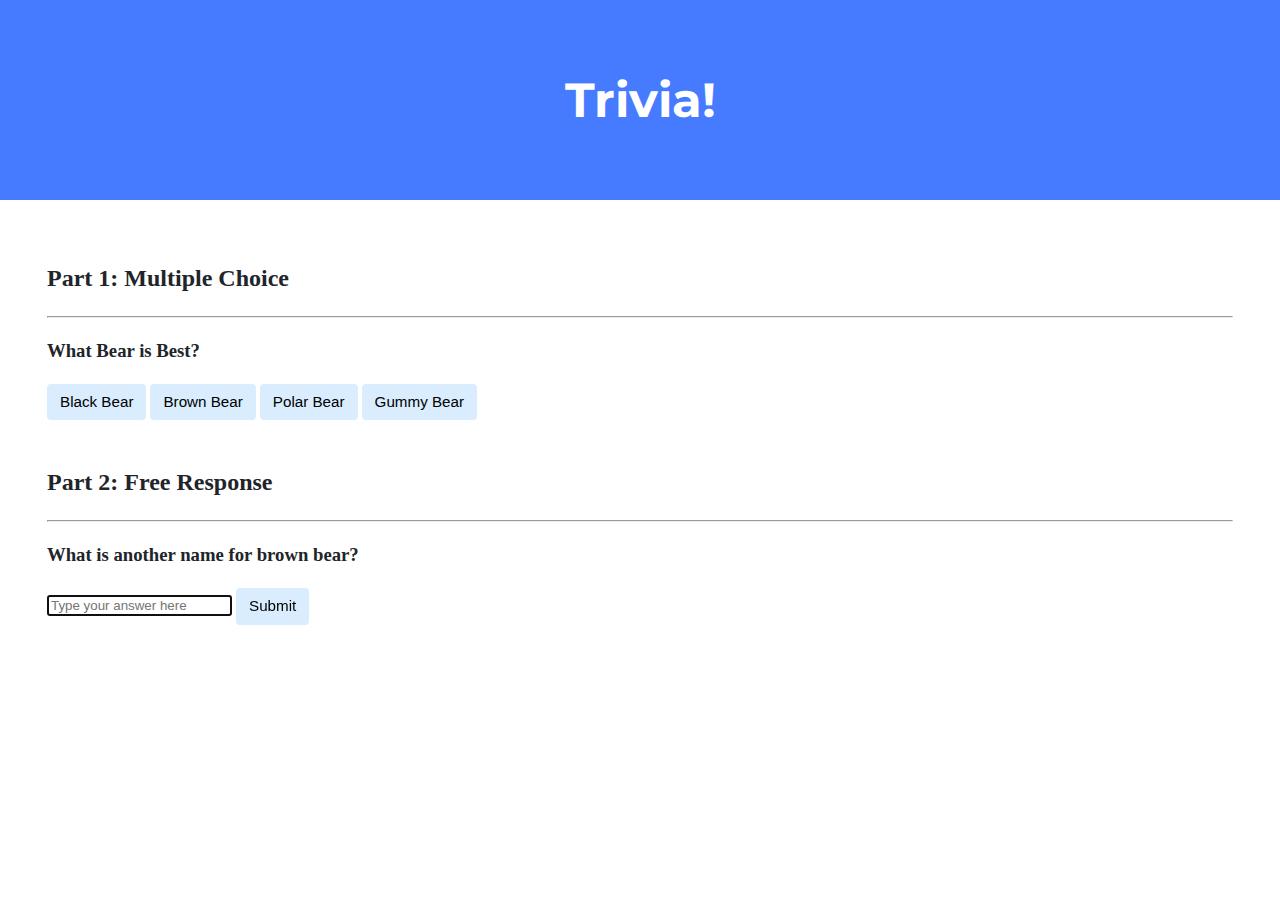
<file: week8/trivia/index.html>
<!DOCTYPE html>

<html lang="en">
    <head>
        <link href="https://fonts.googleapis.com/css2?family=Montserrat:wght@500&display=swap" rel="stylesheet">
        <link href="styles.css" rel="stylesheet">
        <title>Trivia!</title>
        <script>

            document.addEventListener('DOMContentLoaded', function() {

                document.querySelector('.correct').addEventListener('click', function() {
                    document.querySelector('.correct').style.backgroundColor = 'green';
                    document.querySelector('p').innerHTML = 'Correct!';
                });

                let wrong_answers = document.querySelectorAll('.incorrect');
                let t = wrong_answers.length;
                for (let i = 0; i < t; i++) {
                    wrong_answers[i].addEventListener('click', function() {
                        wrong_answers[i].style.backgroundColor = 'red';
                        document.querySelector('p').innerHTML = 'Incorrect';
                    });
                }

                document.querySelector('#submit').addEventListener('click', function() {
                    let names = ['Grizzly Bear', 'grizzly bear', 'Grizzly', 'grizzly'];
                    let my_answer = document.querySelector('input')
                    if (names.includes(my_answer.value)) {
                        my_answer.style.backgroundColor = 'green';
                        document.querySelector('#p2').innerHTML = 'Correct!';
                    }
                    else {
                        my_answer.style.backgroundColor = 'red';
                        document.querySelector('#p2').innerHTML = 'Incorrect';
                    }
                });
            });

        </script>

    </head>
    <body>
        <div class="header">
            <h1>Trivia!</h1>
        </div>

        <div class="container">
            <div class="section">
                <h2>Part 1: Multiple Choice </h2>
                <hr>
                <!-- TODO: Add multiple choice question here -->
                <h3> What Bear is Best? </h3>
                <p></p>
                <button class="incorrect">Black Bear</button>
                <button class="correct">Brown Bear</button>
                <button class="incorrect">Polar Bear</button>
                <button class="incorrect">Gummy Bear</button>
            </div>

            <div class="section">
                <h2>Part 2: Free Response</h2>
                <hr>
                <!-- TODO: Add free response question here -->
                <h3> What is another name for brown bear? </h3>
                <p id="p2"></p>
                <input autocomplete="off" autofocus id="answer" name="answer" placeholder="Type your answer here">
                <button id="submit"> Submit </button>

            </div>
        </div>
    </body>
</html>
</file>
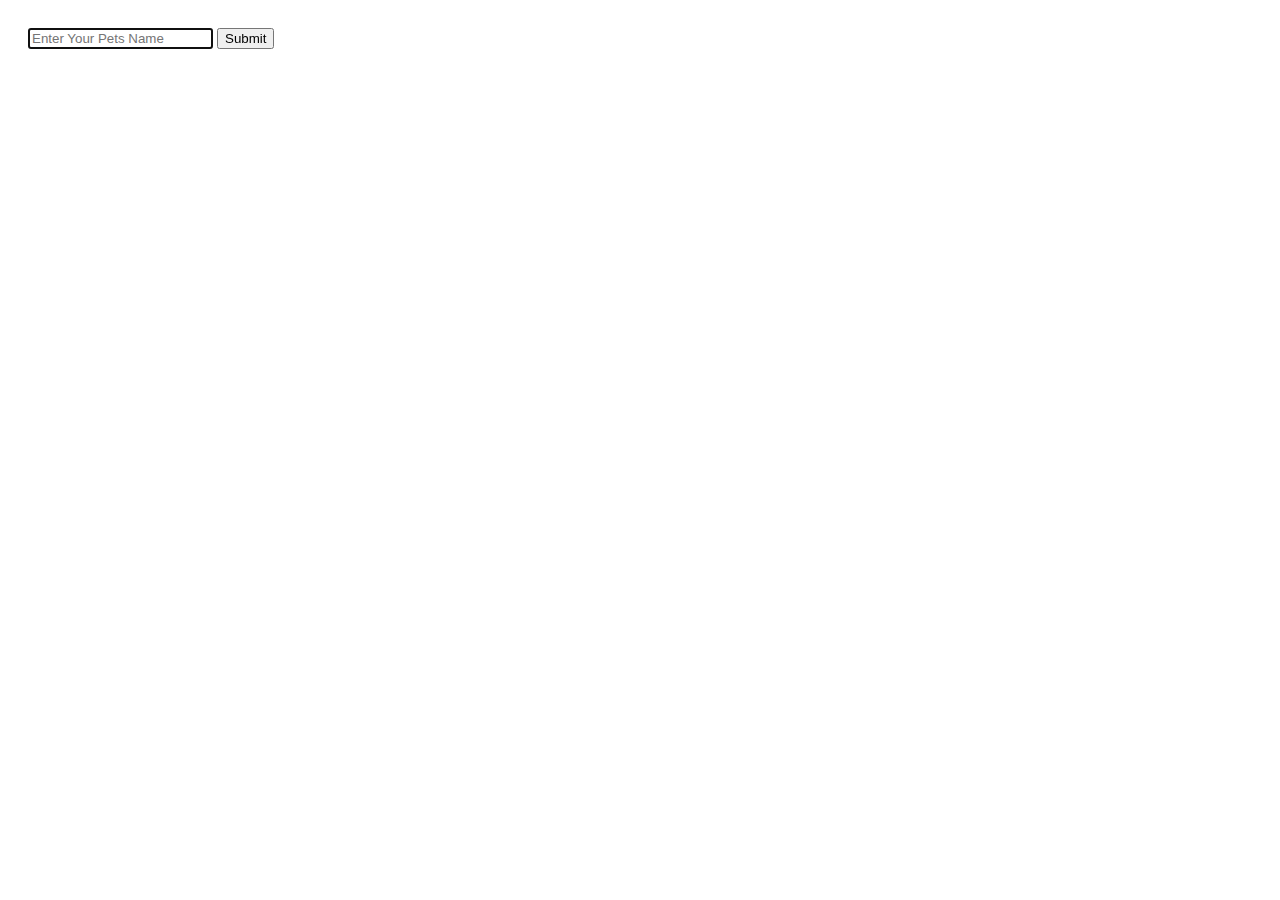
<file: week8/homepage/practice.html>
<!DOCTYPE html>

<html lang="en">
    <head>
        <script>
          function greetpet()
          {
            alert('hello, world');
          }
        </script>
        <meta charset="utf-8">
        <meta name="viewport" content="width=device-width, initial-scale=1">
        <title>My Dogs!</title>
        <link href="https://cdn.jsdelivr.net/npm/bootstrap@5.2.3/dist/css/bootstrap.min.css" rel="stylesheet" integrity="sha384-rbsA2VBKQhggwzxH7pPCaAqO46MgnOM80zW1RWuH61DGLwZJEdK2Kadq2F9CUG65" crossorigin="anonymous">
        <link href="styles.css" rel="stylesheet">
    </head>

    <body>
        <form onsubmit="greetpet(); return false;">
          <input autocomplete="off" autofocus id="name" name="name" placeholder="Enter Your Pets Name" type="text">
          <input type="submit">
        </form>
    </body>
</html>
</file>
<file: week8/trivia/styles.css>
body {
    background-color: #fff;
    color: #212529;
    font-size: 1rem;
    font-weight: 400;
    line-height: 1.5;
    margin: 0;
    text-align: left;
}

.container {
    margin-left: auto;
    margin-right: auto;
    padding-left: 15px;
    padding-right: 15px;
}

.header {
    background-color: #477bff;
    color: #fff;
    margin-bottom: 2rem;
    padding: 2rem 1rem;
    text-align: center;
}

.section {
    padding: 0.5rem 2rem 1rem 2rem;
}

.section:hover {
    background-color: #f5f5f5;
    transition: color 2s ease-in-out, background-color 0.15s ease-in-out;
}

h1 {
    font-family: 'Montserrat', sans-serif;
    font-size: 48px;
}

button, input[type="submit"] {
    background-color: #d9edff;
    border: 1px solid transparent;
    border-radius: 0.25rem;
    font-size: 0.95rem;
    font-weight: 400;
    line-height: 1.5;
    padding: 0.375rem 0.75rem;
    text-align: center;
    transition: color 0.15s ease-in-out, background-color 0.15s ease-in-out, border-color 0.15s ease-in-out, box-shadow 0.15s ease-in-out;
    vertical-align: middle;
}


input[type="text"] {
    line-height: 1.8;
    width: 25%;
}

input[type="text"]:hover {
    background-color: #f5f5f5;
    transition: color 2s ease-in-out, background-color 0.15s ease-in-out;
}
</file>
<file: week8/homepage/styles.css>
.blue_header {
    background-color: #477bff;
    color: #fff;
    padding: 20px;
    text-align: center;
}

.light_green_band {
    background-color: #90EE90;
    padding: 20px;
}

.green_header2 {
    background-color: #00A36C;
    color: #fff;
    padding: 20px;
    text-align: center;
}

.dark_green_band {
    background-color: #008000;
    margin-bottom: 20px;
    padding: 20px;
}

.about_accordion {
    margin-top: 20px;
    margin-bottom: 50px;
}

.even_spaced {
    display: flex;
    flex-direction: row;
    justify-content: space-evenly;
}

.hiking_image {
    width="500"
    height="600"
}

.dropdown {
    padding: 20px;
}

form {
    padding: 20px
}
</file>
